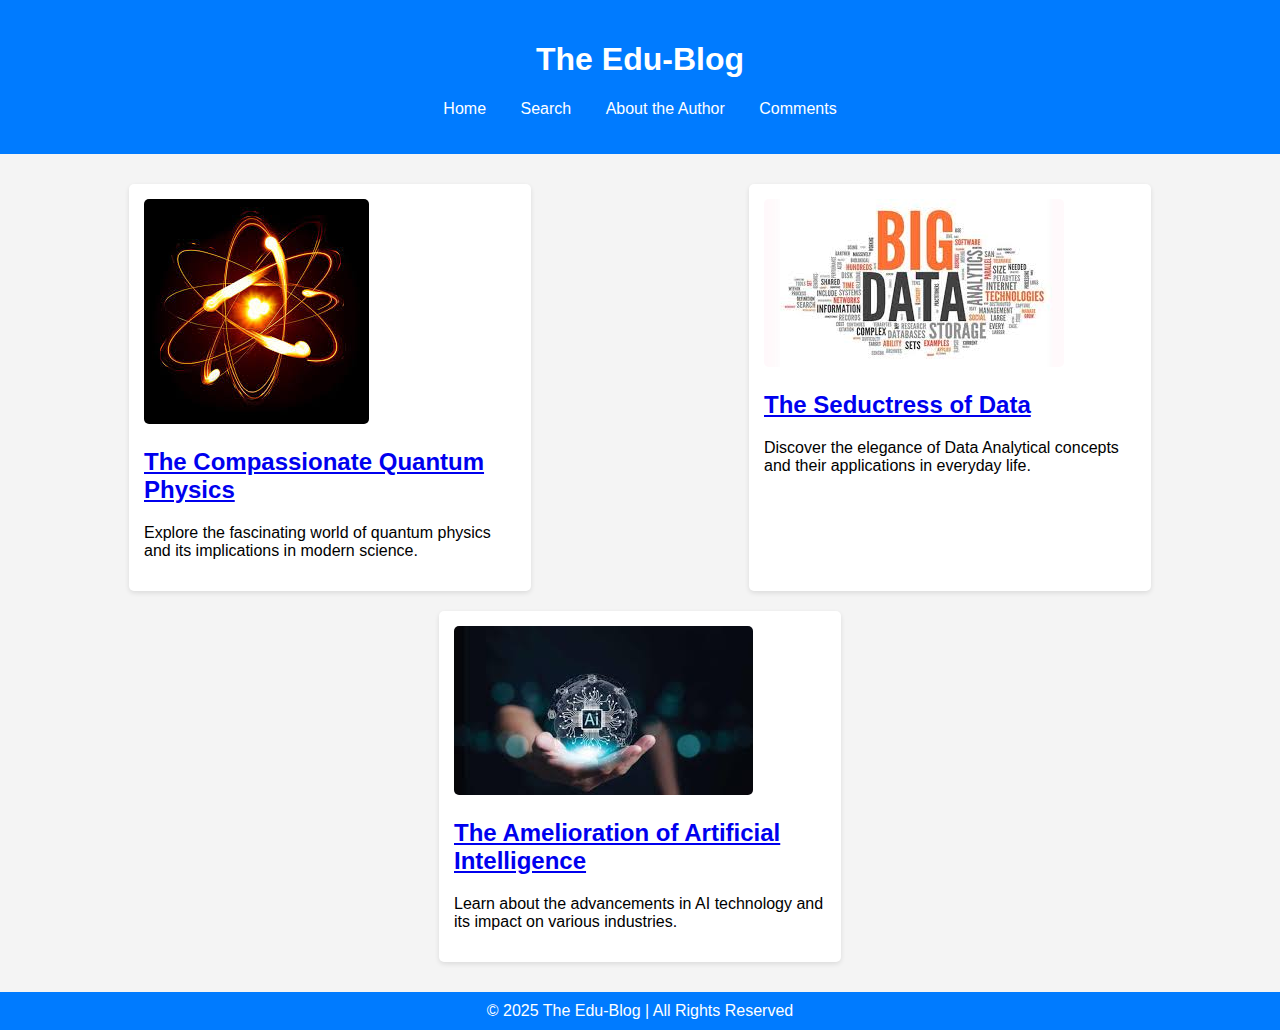
<file: index.html>
<!DOCTYPE html>
<html lang="en">
<head>
    <meta charset="UTF-8">
    <meta name="viewport" content="width=device-width, initial-scale=1.0">
    <title>Educational Blog - Home</title>
    <link rel="stylesheet" href="styles.css">
</head>
<body>
    <header>
        <h1>The Edu-Blog</h1>
        <nav>
            <ul>
                <li><a href="index.html">Home</a></li>
                <li><a href="search.html">Search</a></li>
                <li><a href="author.html">About the Author</a></li>
                <li><a href="comments.html">Comments</a></li>
            </ul>
        </nav>
    </header>

    <main>
        <section class="articles">
            <article>
                <img src="physics.jpeg" alt="Quantum Physics">
                <h2><a href="#">The Compassionate Quantum Physics</a></h2>
                <p>Explore the fascinating world of quantum physics and its implications in modern science.</p>
            </article>
            <article>
                <img src="big-data.jpeg" alt="Big Data Analytics">
                <h2><a href="#">The Seductress of Data</a></h2>
                <p>Discover the elegance of Data Analytical concepts and their applications in everyday life.</p>
            </article>
            <article>
                <img src="ai.jpeg" alt="Artificial Intelligence">
                <h2><a href="#">The Amelioration of Artificial Intelligence</a></h2>
                <p>Learn about the advancements in AI technology and its impact on various industries.</p>
            </article>
        </section>
    </main>

    <footer class="footer">
        &copy; 2025 The Edu-Blog | All Rights Reserved
    </footer>
</body>
</html>
</file>
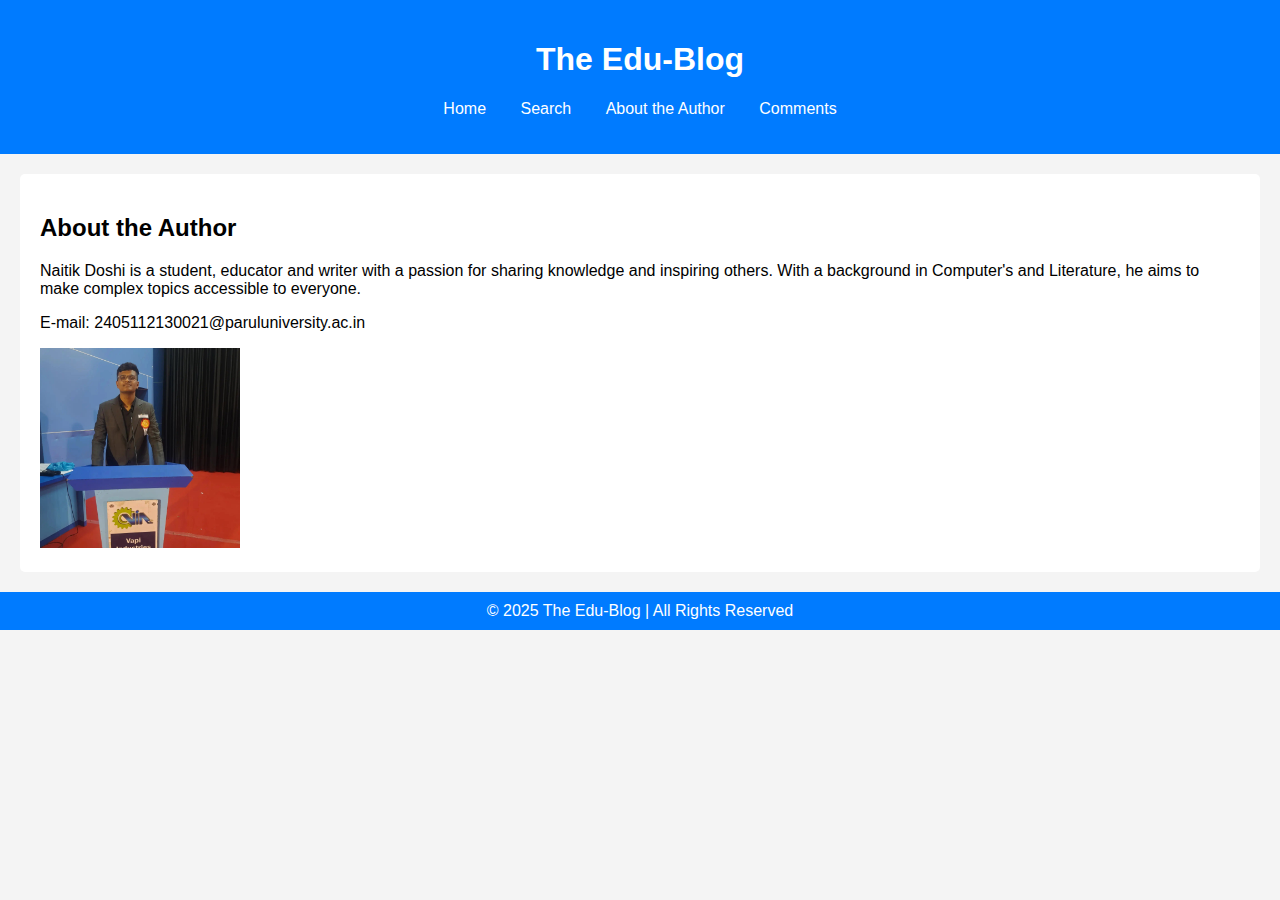
<file: author.html>
<!DOCTYPE html>
<html lang="en">
<head>
    <meta charset="UTF-8">
    <meta name="viewport" content="width=device-width, initial-scale=1.0">
    <title>Educational Blog - About the Author</title>
    <link rel="stylesheet" href="styles.css">
</head>
<body>
    <header>
        <h1>The Edu-Blog</h1>
        <nav>
            <ul>
                <li><a href="index.html">Home</a></li>
                <li><a href="search.html">Search</a></li>
                <li><a href="author.html">About the Author</a></li>
                <li><a href="comments.html">Comments</a></li>
            </ul>
        </nav>
    </header>

    <main>
        <section class="author-bio">
            <h2>About the Author</h2>
            <p>Naitik Doshi is a student, educator and writer with a passion for sharing knowledge and inspiring others. With a background in Computer's and Literature, he aims to make complex topics accessible to everyone.</p>
            <p>E-mail: 2405112130021@paruluniversity.ac.in</p>
            <img src="Naitik.jpg" height="200px" width="200px">
        </section>
    </main>

    <footer class="footer">
        &copy; 2025 The Edu-Blog | All Rights Reserved
    </footer>
</body>
</html>
</file>
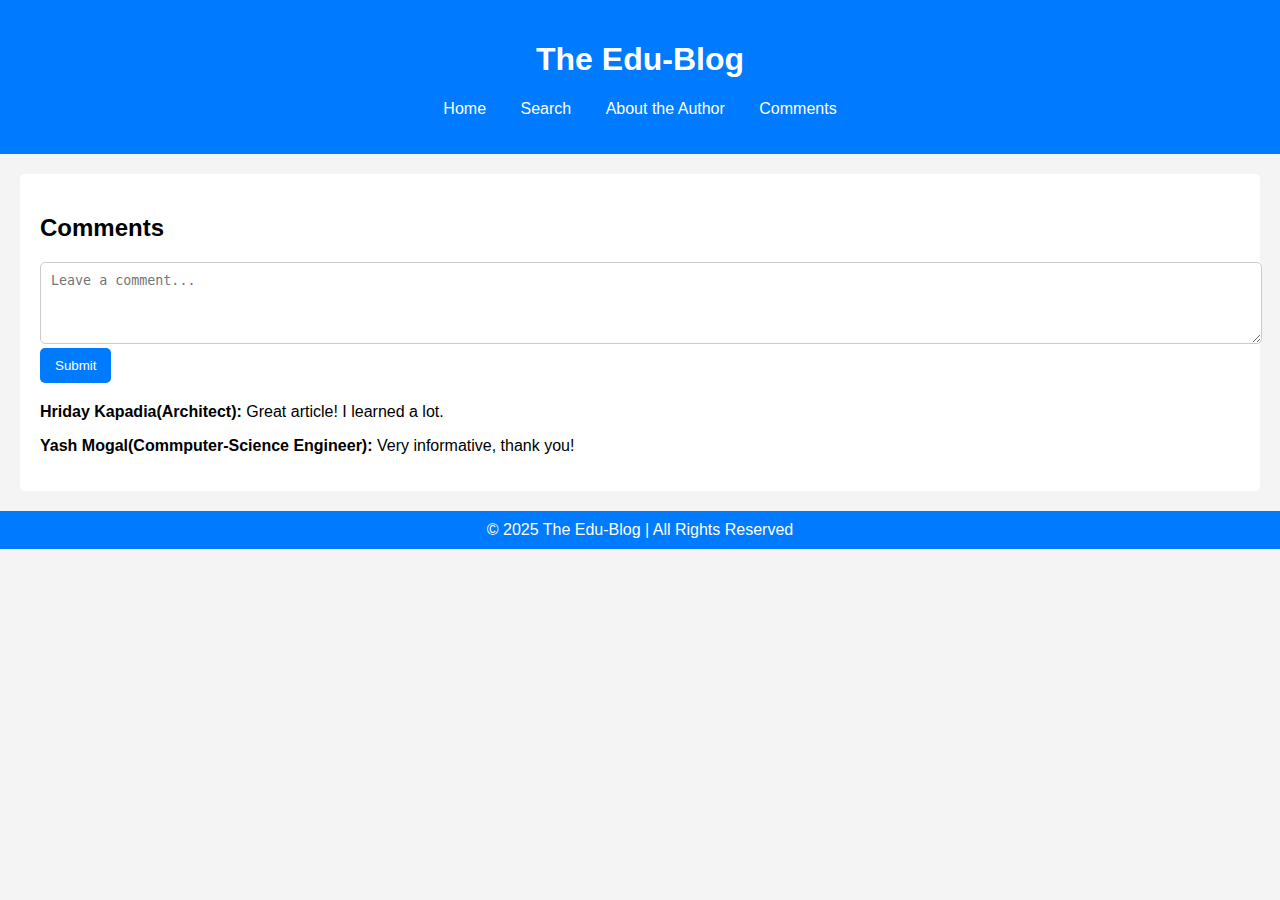
<file: comments.html>
<!DOCTYPE html>
<html lang="en">
<head>
    <meta charset="UTF-8">
    <meta name="viewport" content="width=device-width, initial-scale=1.0">
    <title>Educational Blog - Comments</title>
    <link rel="stylesheet" href="styles.css">
</head>
<body>
    <header>
        <h1>The Edu-Blog</h1>
        <nav>
            <ul>
                <li><a href="index.html">Home</a></li>
                <li><a href="search.html">Search</a></li>
                <li><a href="author.html">About the Author</a></li>
                <li><a href="comments.html">Comments</a></li>
            </ul>
        </nav>
    </header>

    <main>
        <section class="comments">
            <h2>Comments</h2>
            <div class="comment-form">
                <textarea placeholder="Leave a comment..."></textarea>
                <button>Submit</button>
            </div>
            <div class="comment">
                <p><strong>Hriday Kapadia(Architect):</strong> Great article! I learned a lot.</p>
            </div>
            <div class="comment">
                <p><strong>Yash Mogal(Commputer-Science Engineer):</strong> Very informative, thank you!</p>
            </div>
        </section>
    </main>

    <footer class="footer">
        &copy; 2025 The Edu-Blog | All Rights Reserved
    </footer>
</body>
</html>
</file>
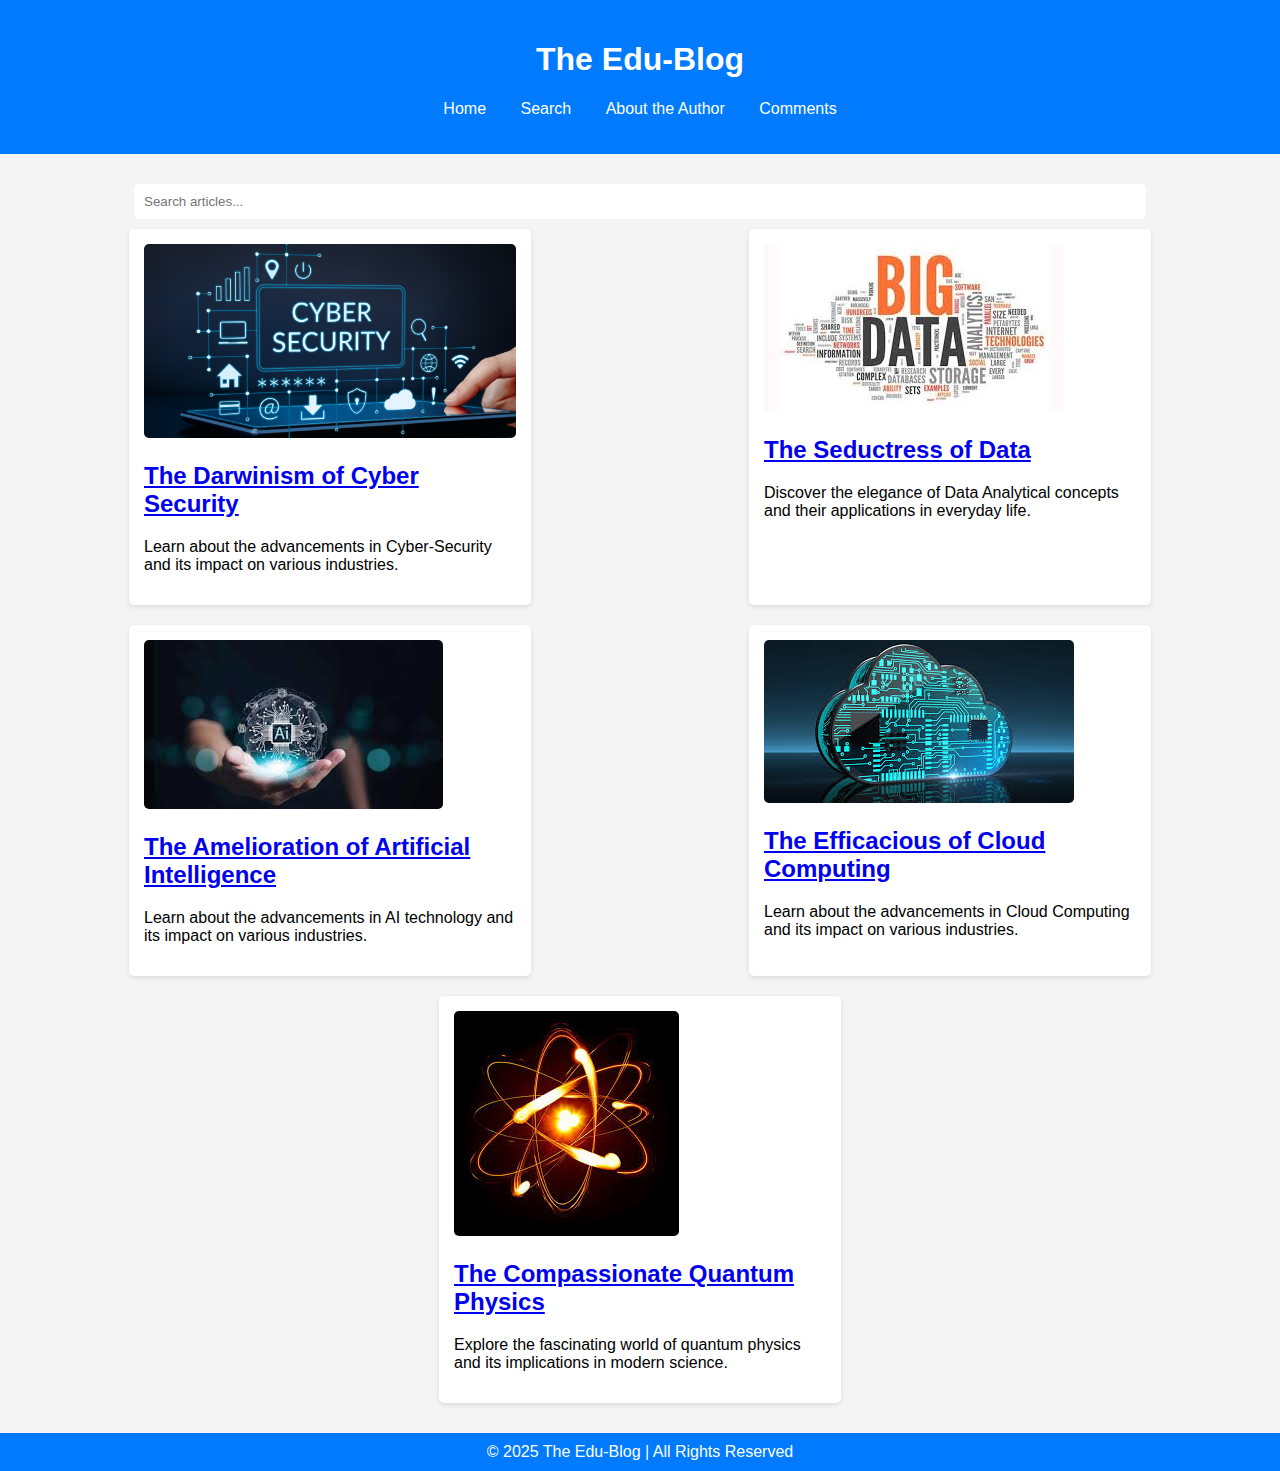
<file: search.html>
<!DOCTYPE html>
<html lang="en">
<head>
    <meta charset="UTF-8">
    <meta name="viewport" content="width=device-width, initial-scale=1.0">
    <title>Educational Blog - Search</title>
    <link rel="stylesheet" href="styles.css">
</head>
<body>
    <header>
        <h1>The Edu-Blog</h1>
        <nav>
            <ul>
                <li><a href="index.html">Home</a></li>
                <li><a href="search.html">Search</a></li>
                <li><a href="author.html">About the Author</a></li>
                <li><a href="comments.html">Comments</a></li>
            </ul>
        </nav>
    </header>
    <main>
        <section class="articles">
            <input type="text" placeholder="Search articles..." class="search-bar">
            <article>
                <img src="cyber.png" alt="Cyber-Security">
                <h2><a href="#">The Darwinism of Cyber Security</a></h2>
                <p>Learn about the advancements in Cyber-Security and its impact on various industries.</p>
            </article>
            <article>
                <img src="big-data.jpeg" alt="Big Data Analytics">
                <h2><a href="#">The Seductress of Data</a></h2>
                <p>Discover the elegance of Data Analytical concepts and their applications in everyday life.</p>
            </article>
            <article>
                <img src="ai.jpeg" alt="Artificial Intelligence">
                <h2><a href="#">The Amelioration of Artificial Intelligence</a></h2>
                <p>Learn about the advancements in AI technology and its impact on various industries.</p>
            </article>
            <article>
                <img src="cloud.jpeg" alt="Cloud Computing">
                <h2><a href="#">The Efficacious of Cloud Computing</a></h2>
                <p>Learn about the advancements in Cloud Computing and its impact on various industries.</p>
            </article>
            <article>
                
                <img src="physics.jpeg" alt="Quantum Physics">
                <h2><a href="#">The Compassionate Quantum Physics</a></h2>
                <p>Explore the fascinating world of quantum physics and its implications in modern science.</p>

            </article>
        </section>
    </main>
    

    <footer class="footer">
        &copy; 2025 The Edu-Blog | All Rights Reserved
    </footer>
</body>
</html>
</file>
<file: styles.css>
body {
    font-family: Arial, sans-serif;
    margin: 0;
    padding: 0;
    background-color: #f4f4f4;
}

header {
    background: #007BFF;
    color: white;
    padding: 20px;
    text-align: center;
}

nav ul {
    list-style: none;
    padding: 0;
}

nav ul li {
    display: inline;
    margin: 0 15px;
}

nav ul li a {
    color: white;
    text-decoration: none;
}

.search-bar {
    margin-top: 10px;
    padding: 10px;
    width: 80%;
    border: none;
    border-radius: 5px;
}

.categories {
    list-style: none;
    padding: 0;
}

.categories li {
    margin: 5px 0;
}

.articles {
    display: flex;
    flex-wrap: wrap;
    justify-content: space-around;
    padding: 20px;
}

article {
    background: white;
    border-radius: 5px;
    box-shadow: 0 2px 5px rgba(0, 0, 0, 0.1);
    margin: 10px;
    padding: 15px;
    width: 30%;
}

article img {
    max-width: 100%;
    border-radius: 5px;
}

article h2 {
    font-size: 1.5em;
}

.author-bio {
    background: white;
    padding: 20px;
    margin: 20px;
    border-radius: 5px;
}

.comments {
    background: white;
    padding: 20px;
    margin: 20px;
    border-radius: 5px;
}

.comment-form {
    margin-bottom: 20px;
}

.comment-form textarea {
    width: 100%;
    height: 60px;
    border-radius: 5px;
    border: 1px solid #ccc;
    padding: 10px;
}

.comment-form button {
    padding: 10px 15px;
    background: #007BFF;
    color: white;
    border: none;
    border-radius: 5px;
    cursor: pointer;
}

.comment {
    margin: 10px 0;
}

.footer {
    background-color: #007BFF;
    color: white;
    text-align: center;
    padding: 10px;
}
</file>
